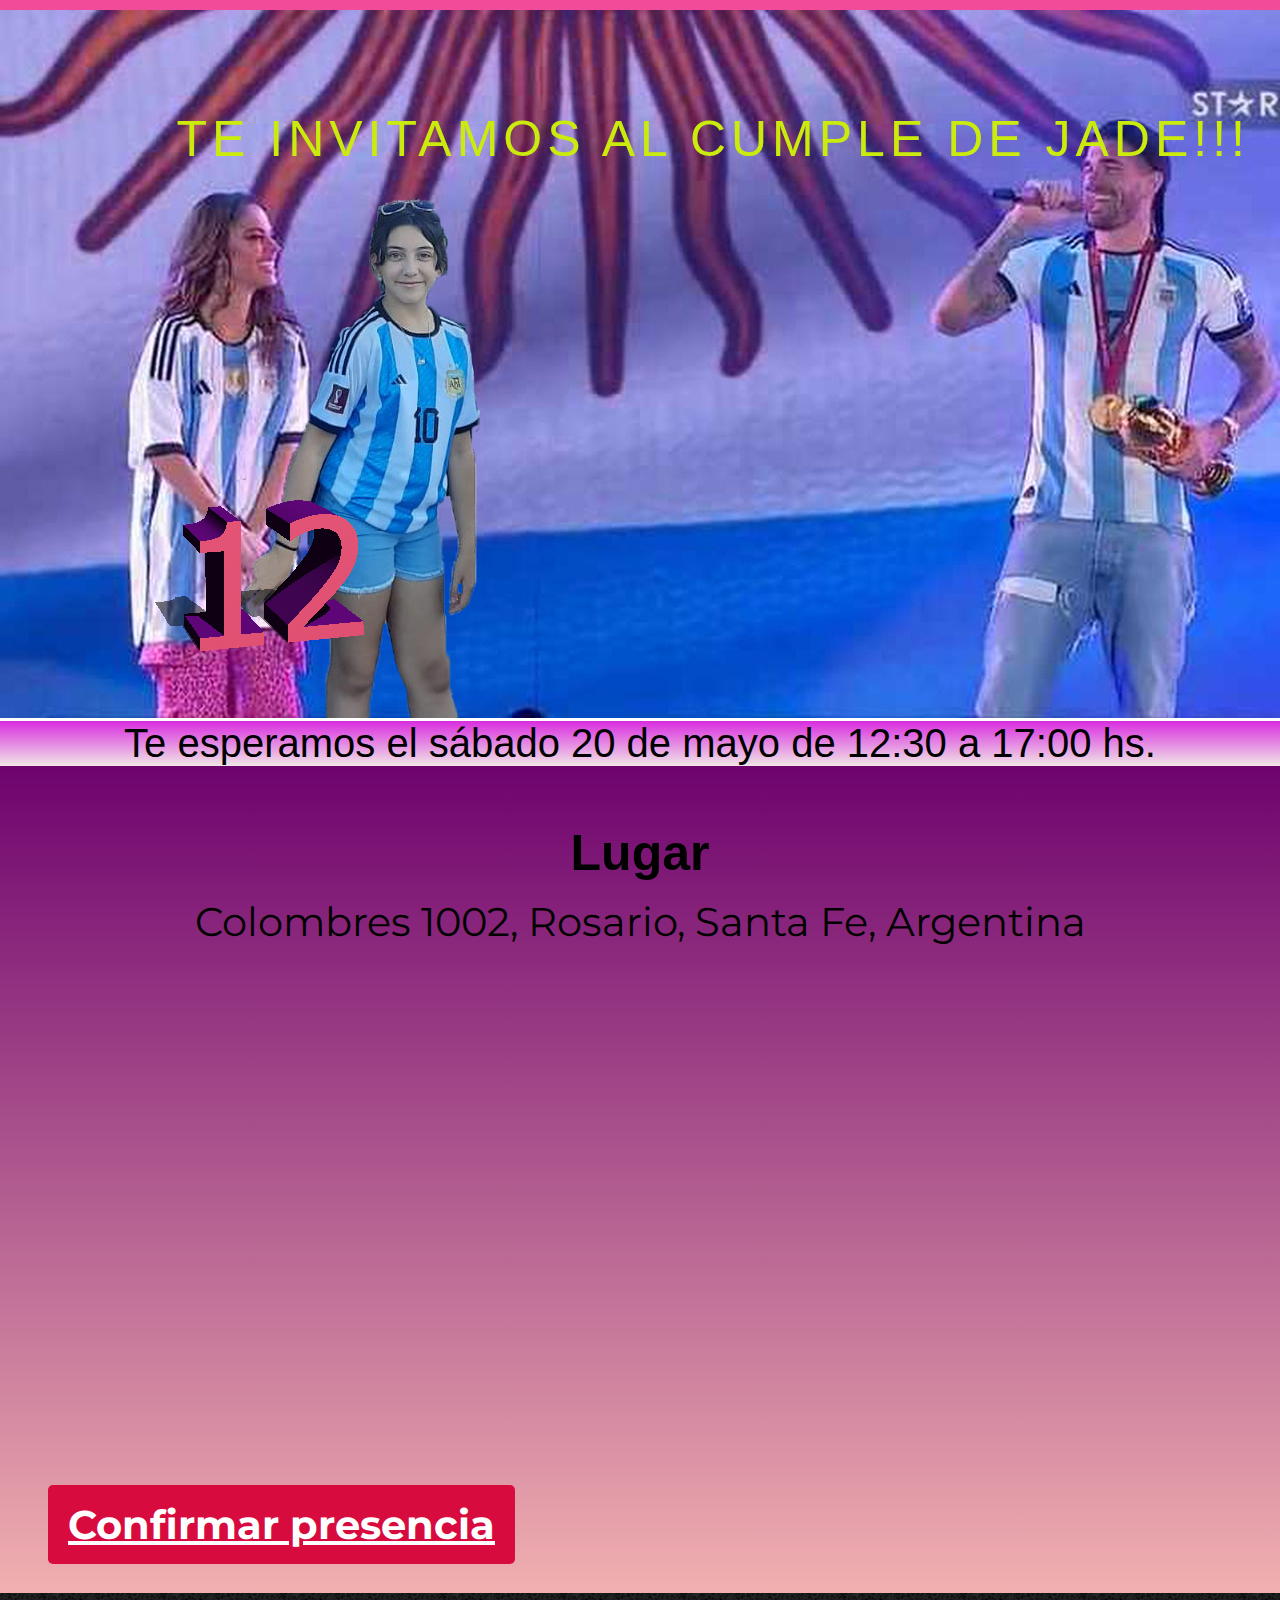
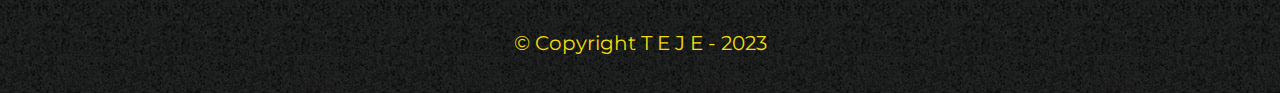
<file: index.html>
<!DOCTYPE html>

<html lang="es">
    
    <head>
        <meta charset="UTF-8">
        <meta name="viewport" content="width=device-width"> 
        <title>JADE CUMPLEAÑOS</title>
        <link rel="stylesheet" href="reset.css">
        <link rel="stylesheet" href="style.css">
        <link href="https://fonts.googleapis.com/css2?family=Montserrat:wght@300&display=swap" rel="stylesheet">
        </head>

    <body>
        <header>
            <div class="caja">

            </div>  
                <nav>
                    <ul>
                        <h1 class="titulo-principal">Te invitamos al cumple de Jade!!!</h1>
                    </ul>
                </nav>
            </div>
        </header>
            <img src="imagenes/Jade Cumple.jpg" class="fondo">
        <main>
            <section class="principal">
                <h2 class="titulo-secundario">Te esperamos el sábado 20 de mayo de 12:30 a 17:00 hs.</h2>
            </section>

            <section class="historia">
  
                <h3 class="titulo-tercero">Lugar</h3>

                <p><strong>Colombres 1002, Rosario, Santa Fe, Argentina</strong></p>
                
                <div class="mapa-contenido">
                    <iframe src="https://www.google.com/maps/embed?pb=!1m18!1m12!1m3!1d3349.8147211349788!2d-60.680505000000004!3d-32.903066599999995!2m3!1f0!2f0!3f0!3m2!1i1024!2i768!4f13.1!3m3!1m2!1s0x95b6536357601a47%3A0x3b4cb8c746d8ffd9!2sAv.%20Carlos%20Colombres%201002%2C%20S2005NXP%20Rosario%2C%20Santa%20Fe!5e0!3m2!1ses-419!2sar!4v1683726527030!5m2!1ses-419!2sar" width="600" height="450" style="border:0;" allowfullscreen="" loading="lazy" referrerpolicy="no-referrer-when-downgrade"></iframe>
                </div>
                
                <a href="contacto.html" class="enviar">Confirmar presencia</a>

            </section>

        </main>       
        <footer>
            <p class="copyright">&copy Copyright T E J E - 2023</p>
        </footer>
        
    </body>
</html>
</file>
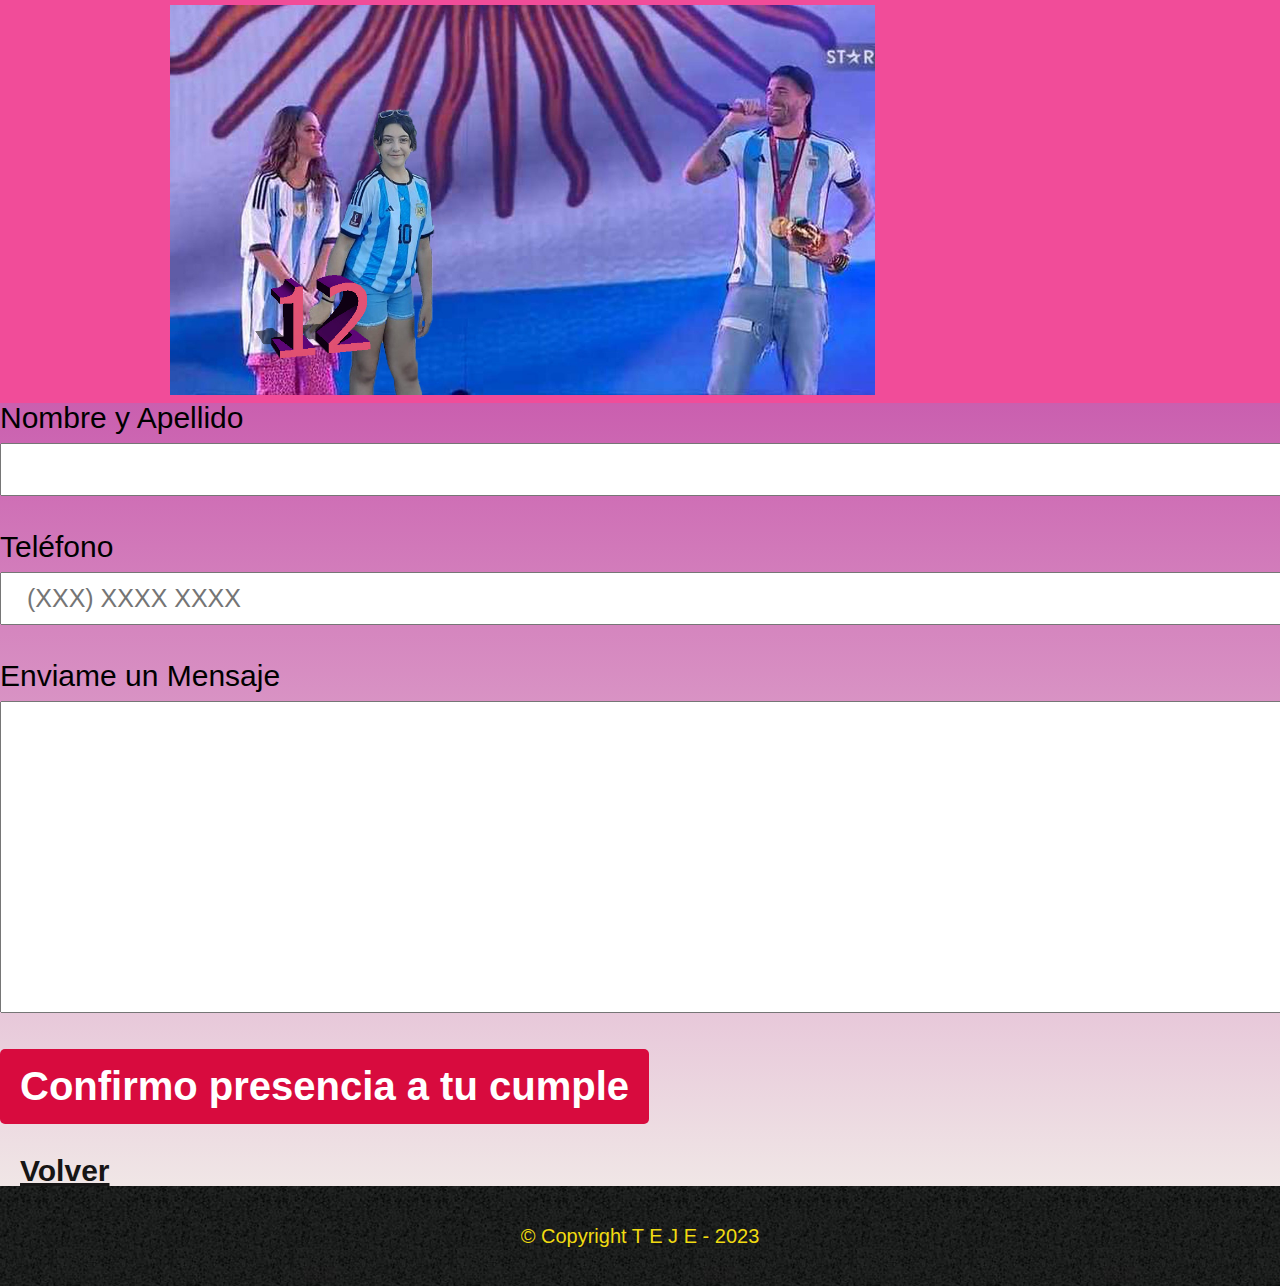
<file: contacto.html>
<!DOCTYPE html>

<html>
    <head>
        <meta charset="UTF-8">
        <title>Contacto</title>
        <link rel="stylesheet" href="reset.css">
        <link rel="stylesheet" href="style.css">
    </head>
    <body>
        <header>
            <div class="caja">
                <h1><img src="imagenes/Jade Cumple.jpg" class= "mifoto"></h1>
            </div>
        </header>
        <main>
            <form action="mailto:sergiteje21@gmail.com" method="post" enctype="text/plain">

                <label for="nombre">Nombre y Apellido</label>
                <input type="text" name="nombre" class="input-padron" required><br>
                
                <label for="telefono">Teléfono</label>
                <input type="tel" name="telefono" class="input-padron" required placeholder="(XXX) XXXX XXXX"><br>

                <label for="mensaje">Enviame un Mensaje</label>
                <textarea  name="mensaje" cols="70" rows="10" class="input-padron" required></textarea><br>
                              
                <input type="submit" value="Confirmo presencia a tu cumple" class="enviar">
                
            </form>
            <br>
            <br>
            <section>
                <a href="index.html" class="volver">Volver</a>
            </section>
        </main>
        <footer>
            <p class="copyright">&copy Copyright T E J E - 2023</p>
        </footer>
    </body>
</html>
</file>
<file: style.css>
body{
    font-family: 'Montserrat', sans-serif;
    min-height: 100%;
}

header {
    background-color: #f14c99;
    padding: 5px 0;
    text-align:justify;
}

.mifoto{
    width:75%;
    }

.caja{
    width: 940px;
    position: relative;
    margin: 0 auto;
}

ul li{
    display: inline;
    margin: 0 0 0 60px;
    text-align: center;
}

ul a{
    text-transform: uppercase;
    color: #0a0a0a;
    font-weight: bold;
    font-size: 100px;
    text-decoration: none;
}

nav{
    position: absolute;
    top:110px;
    right: 30px;
}

main{
    background: linear-gradient(#ca5faf, #f0e6e6);
}



footer{
    text-align: center;
    background: url(imagenes/bg.jpg);
    padding: 40px;
}


.copyright{
    color:#f1db11;
    font-size: 20px;
    margin:0px;
}


.enviar{
    width: auto;
    padding: 15px 20px;
    font-size: 40px;
    font-weight: bold;
    color:rgb(255, 255, 255);
    background: rgb(216, 11, 62);
    border:none;
    border-radius: 5px;
    transition: 1s all;
    cursor:pointer;
}

.enviar:hover{
    background: rgb(198, 51, 235);
    transform: scale(1.2);
}


/*Aquí inicia el CSS para nuestra home*/
.fondo{
    width: 100%;
}

.principal{
    padding: 0;
    background: #0ee219;
    width: auto;
    margin: 0 auto; 
}

.titulo-principal{
    text-align: left;
    font-size: 5em;
    margin: 0 0 0;
    float: left;
    color: #caeb0c;
    font: normal 50px Varela Round, sans-serif;
    height: 100%;
    left: 0;
    letter-spacing: 5px;
    text-align: left;
    text-transform: uppercase;
    width: auto;
    animation: move linear 3000ms infinite;
    z-index: 2
}
/*Animación para rotar las sombras*/
@keyframes move {
    0% {
     text-shadow:
        4px -4px 0 #da0641,
        3px -3px 0 #da0641,
        2px -2px 0 #da0641,
        1px -1px 0 #da0641,
        -4px 4px 0 #13f1fc,
        -3px 3px 0 #13f1fc,
        -2px 2px 0 #13f1fc,
        -1px 1px 0 #13f1fc
        ;
    }
    25% {
     text-shadow:
        -4px -4px 0 #13f1fc,
        -3px -3px 0 #13f1fc,
        -2px -2px 0 #13f1fc,
        -1px -1px 0 #13f1fc,
        4px 4px 0 #da0641,
        3px 3px 0 #da0641,
        2px 2px 0 #da0641,
        1px 1px 0 #da0641
        ;
    }
    50% {
     text-shadow:
        -4px 4px 0 #da0641,
        -3px 3px 0 #da0641,
        -2px 2px 0 #da0641,
        -1px 1px 0 #da0641,
        4px -4px 0 #13f1fc,
        3px -3px 0 #13f1fc,
        2px -2px 0 #13f1fc,
        1px -1px 0 #13f1fc
        ;
    }
    75% {
     text-shadow:
        4px 4px 0 #13f1fc,
        3px 3px 0 #13f1fc,
        2px 2px 0 #13f1fc,
        1px 1px 0 #13f1fc,
        -4px -4px 0 #da0641,
        -3px -3px 0 #da0641,
        -2px -2px 0 #da0641,
        -1px -1px 0 #da0641
        ;
    }
    100% {
     text-shadow:
        4px -4px 0 #da0641,
        3px -3px 0 #da0641,
        2px -2px 0 #da0641,
        1px -1px 0 #da0641,
        -4px 4px 0 #13f1fc,
        -3px 3px 0 #13f1fc,
        -2px 2px 0 #13f1fc,
        -1px 1px 0 #13f1fc
        ;
    }
    
    }


.principal p{
    margin: 1em 0 0;

}

.principal strong{
    font-weight: bold;
}

.principal em{
    font-style: italic;
}

.titulo-secundario{
    background: linear-gradient(#d92cdf, #f0e6e6);
    font: normal 40px Varela Round, sans-serif;
    text-align: center;
    padding-top: 0%;
    width: auto;
}

.titulo-tercero{
    background: linear-gradient#f17807;
    font: normal 200px Varela Round, sans-serif;
    text-align: center;
    font-size: 50px;
    font-weight: bold;
    padding: 10px
}

.titulo-cuarto{
    font: normal 200px Varela Round, sans-serif;
    text-align: center;
    font-size: 50px;
    font-weight: bold;
    padding: 10px
}


.historia{
    padding: 3em;
    background: linear-gradient(#6e036e, #f1b0b0)
}

.historia p{
    margin: 10 10 10;
    text-align: center;
    font-size: 40px;
    padding: 10px;
    
}

.historia-contenido{
    width: auto;
    margin: 0 auto;
}

.mapa{
    padding: 3em 3em;
    background: linear-gradient(#FEFEFE, #888888)
}

.mapa p{
    margin: 0 0 2em;
    text-align: center;
}

.mapa-contenido{
    width: 100%;
    margin: 50px;
}

.video{
    width: 560px;
    margin: 0 auto;
}

@media screen and (max-width:480px){
    h1{
        text-align: absolute;
    }
    nav{
        position: static;
    }
    .caja, .principal, .mapa-contenido, .video {
        width: auto;
    }
}

form{
    margin: 0px 0;
}

form label, form legend{
    display: block;
    font-size: 30px;
    margin: 0 0 10px;
    text-align: left;
}

.input-padron{
    display: block;
    margin: 0 0 20px;
    padding: 10px 25px;
    width: 100%;
    text-align: left;
    font-size: 25px;

}
.personas{
    width: 500px;
    height: 50px;
    font-size: 25px;
}
.checkbox{
    margin:20px 0;
}
.volver{
    width: auto;
    padding: 15px 20px;
    font-size: 30px;
    font-weight: bold;
    color:rgb(22, 21, 21);
    border:none;
    border-radius: 5px;
    transition: 1s all;
    cursor:pointer;
}

.volver:hover{
    background: rgb(198, 51, 235);
    transform: scale(1.2);
}
</file>
